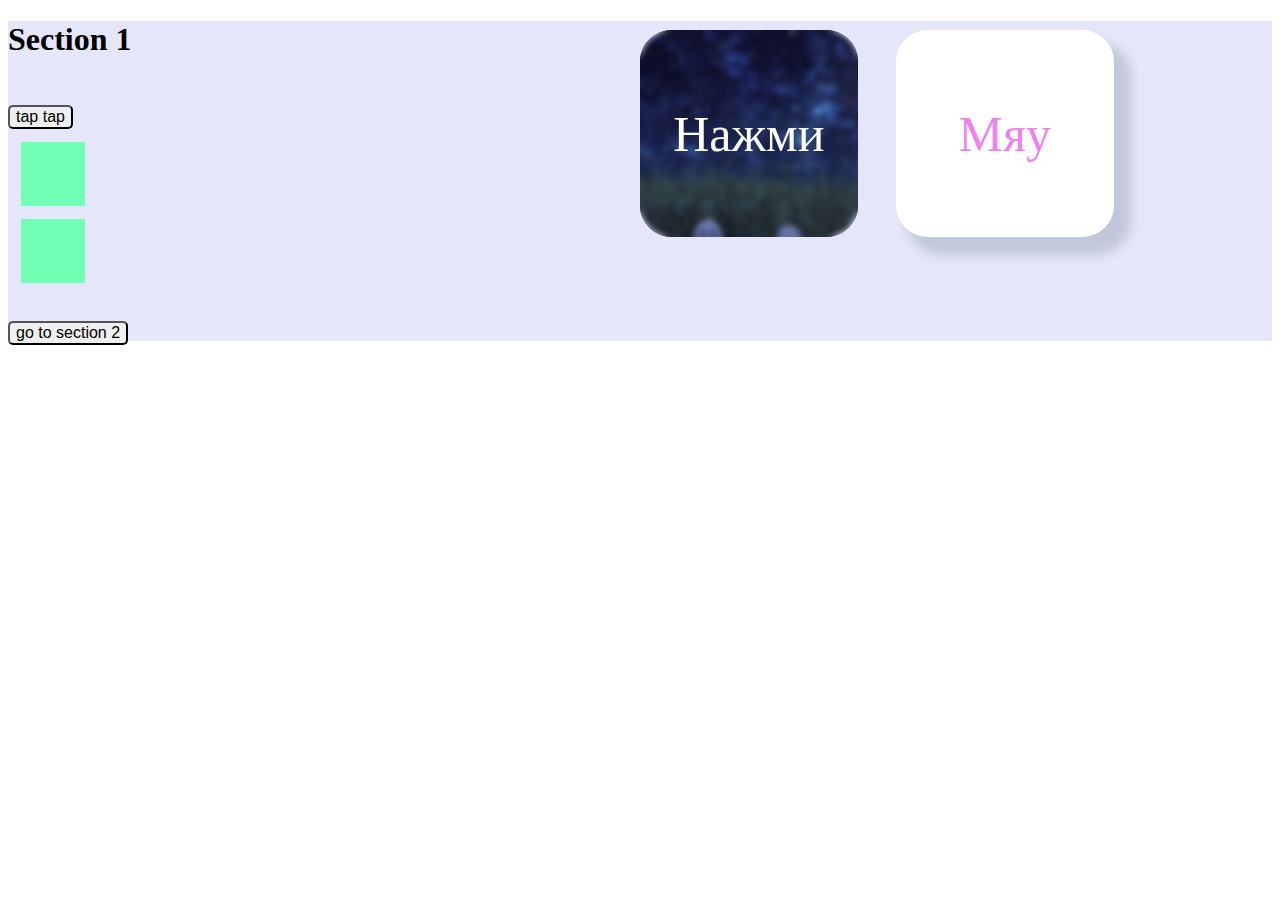
<file: JS_hw3/index.html>
<!DOCTYPE html>
<html lang="en">
<head>
    <meta charset="UTF-8">
    <meta name="viewport" content="width=device-width, initial-scale=1.0">
    <title>Operarory sravneniya</title>
    <link rel="stylesheet" href="">
    <link rel="shortcut icon" href="./img/favicon.png" type="image/x-icon">
    <link rel="stylesheet" href="./css/style.css">
    <script src="js.js" charset="UTF-8"></script>
</head>
<body>
<section class="section1 block">
        <h1>Section 1</h1>
    <button>tap tap</button>
    <div class="clickbox"></div>
    <div class="clickbox"></div>
    <div class="glassbutton"></div>
    <div class="glassbutton2"><p>Нажми</p></div>
    <div class="neobutton"><p>Мяу</p></div>
    <button class="button1">go to section 2</button>
</section>

<section class="section2 none">
    <button class="button2">go to section 3</button>
</section>
<section class="section3 none">
    <button class="button3">go to section 1</button>
</section>
</body>
</html>
</file>
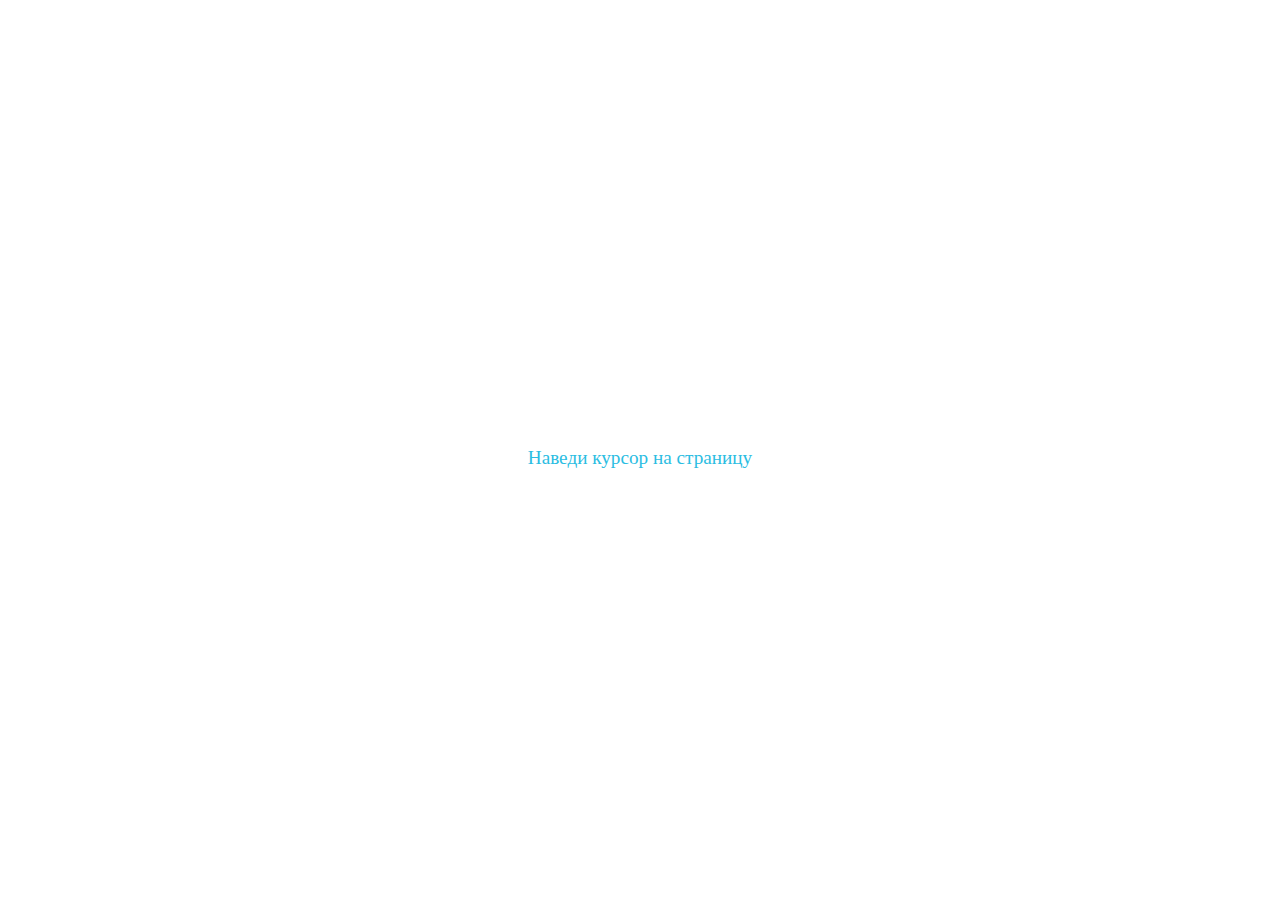
<file: JS_hw4/index.html>
<!DOCTYPE html>
<html lang="en">
<head>
    <meta charset="UTF-8">
    <meta name="viewport" content="width=device-width, initial-scale=1.0">
    <title>Operarory sravneniya</title>
    <link rel="stylesheet" href="">
    <link rel="shortcut icon" href="./img/favicon.png" type="image/x-icon">
    <link rel="stylesheet" href="./css/style.css">
    <script src="main.js" charset="UTF-8"></script>
</head>
<body>
<div id="chto">Наведи курсор на страницу</div>
</body>
</html>
</file>
<file: JS_hw3/css/style.css>
@import url(main.css)
</file>
<file: JS_hw4/css/style.css>
@import url(main.css)
</file>
